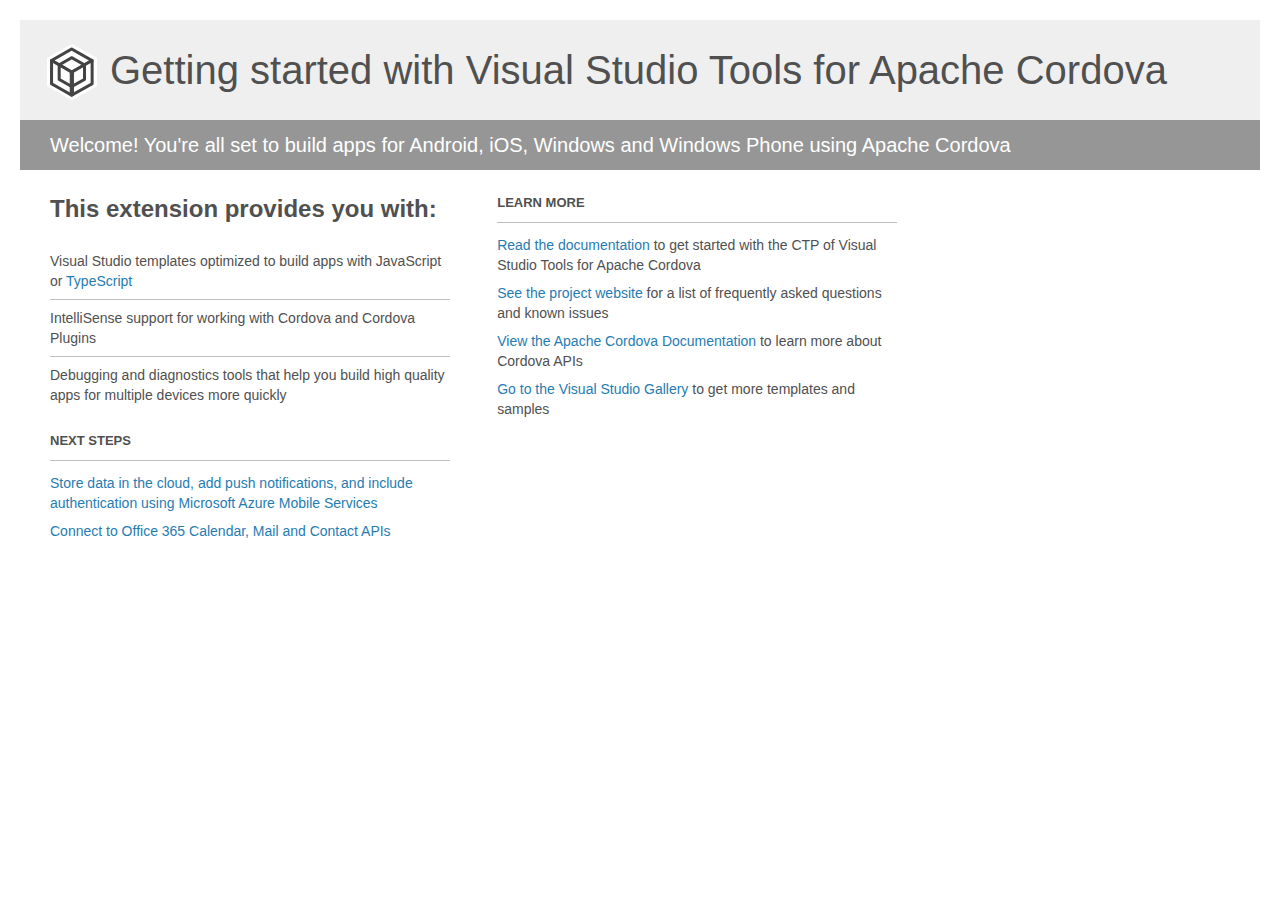
<file: ReymentaWebSocketsController/Project_Readme.html>
﻿<!-- For the latest documentation, please visit http://go.microsoft.com/fwlink/?LinkID=397704 -->
<!DOCTYPE html>
<html lang="en">
<head>
    <meta charset="utf-8" />
    <title>Getting started with Visual Studio Tools for Apache Cordova</title>
    <style>
        body {
            background: #fff;
            color: #505050;
            font: 14px 'Segoe UI', tahoma, arial, helvetica, sans-serif;
            margin: 20px;
            padding: 0;
        }

        #footer {
            clear: both;
            font-size: 0.80em;
            padding-top: 100px;
        }

        #header {
            background: #efefef;
            padding: 0;
        }

            #header p {
                margin-top: 0px;
                font-size: 20px;
                color: #fff;
                background: #969696;
                padding: 10px 30px;
                line-height: 30px;
            }

        h1 {
            background-image: url('[data-uri]');
            background-repeat: no-repeat;
            background-position-y: 20px;
            font-size: 40px;
            font-weight: normal;
            margin: 0px 20px;
            padding: 20px 30px 20px 70px;
            line-height: 60px;
        }

        #main {
            padding: 5px 30px;
        }

        .section {
            width: 400px;
            float: left;
            margin: 0 4% 10px 0;
        }

            .section h2 {
                font-size: 13px;
                text-transform: uppercase;
                margin: 0;
                border-bottom: 1px solid silver;
                padding-bottom: 12px;
                margin-bottom: 8px;
            }

            .section.first {
                margin-left: 0;
            }

                .section.first h2 {
                    font-size: 24px;
                    text-transform: none;
                    border: none;
                }

                .section.first li {
                    border-top: 1px solid silver;
                    padding: 8px 0;
                }

                    .section.first li.first {
                        border-top: 0px;
                    }

            .section.last {
                margin-right: 0;
            }

        ul {
            list-style: none;
            padding: 0;
            margin: 0;
            line-height: 20px;
        }

        li {
            padding: 4px 0;
        }

        a {
            color: #267cb2;
            text-decoration: none;
        }

            a:hover {
                text-decoration: underline;
            }
    </style>
</head>
<body>
    <div id="header">
        <h1>Getting started with Visual Studio Tools for Apache Cordova</h1>
        <p>Welcome! You're all set to build apps for Android, iOS, Windows and Windows Phone using Apache Cordova</p>
    </div>

    <div id="main">
        <div class="section first">
            <h2>This extension provides you with:</h2>
            <ul>
                <li class="first">Visual Studio templates optimized to build apps with JavaScript or <a href="http://go.microsoft.com/fwlink/?LinkID=511860">TypeScript</a></li>
                <li>IntelliSense support for working with Cordova and Cordova Plugins</li>
                <li>Debugging and diagnostics tools that help you build high quality apps for multiple devices more quickly</li>
            </ul>
        </div>

        <div class="section">
            <h2>Learn More</h2>
            <ul>
                <li><a href="http://go.microsoft.com/fwlink/?LinkID=397716">Read the documentation</a> to get started with the CTP of Visual Studio Tools for Apache Cordova</li>
                <li><a href="http://go.microsoft.com/fwlink/?LinkID=398476">See the project website</a> for a list of frequently asked questions and known issues</li>
                <li><a href="http://go.microsoft.com/fwlink/?LinkID=511861">View the Apache Cordova Documentation</a> to learn more about Cordova APIs</li>
                <li><a href="http://go.microsoft.com/fwlink/?LinkID=398034">Go to the Visual Studio Gallery</a> to get more templates and samples</li>
            </ul>
        </div>

        <div class="section">
            <h2>Next Steps</h2>
            <ul>
                <li><a href="http://go.microsoft.com/fwlink/?LinkID=511863">Store data in the cloud, add push notifications, and include authentication using Microsoft Azure Mobile Services</a></li>
                <li><a href="http://go.microsoft.com/fwlink/?LinkID=511864">Connect to Office 365 Calendar, Mail and Contact APIs</a></li>
            </ul>
        </div>
    </div>
</body>
</html>
</file>
